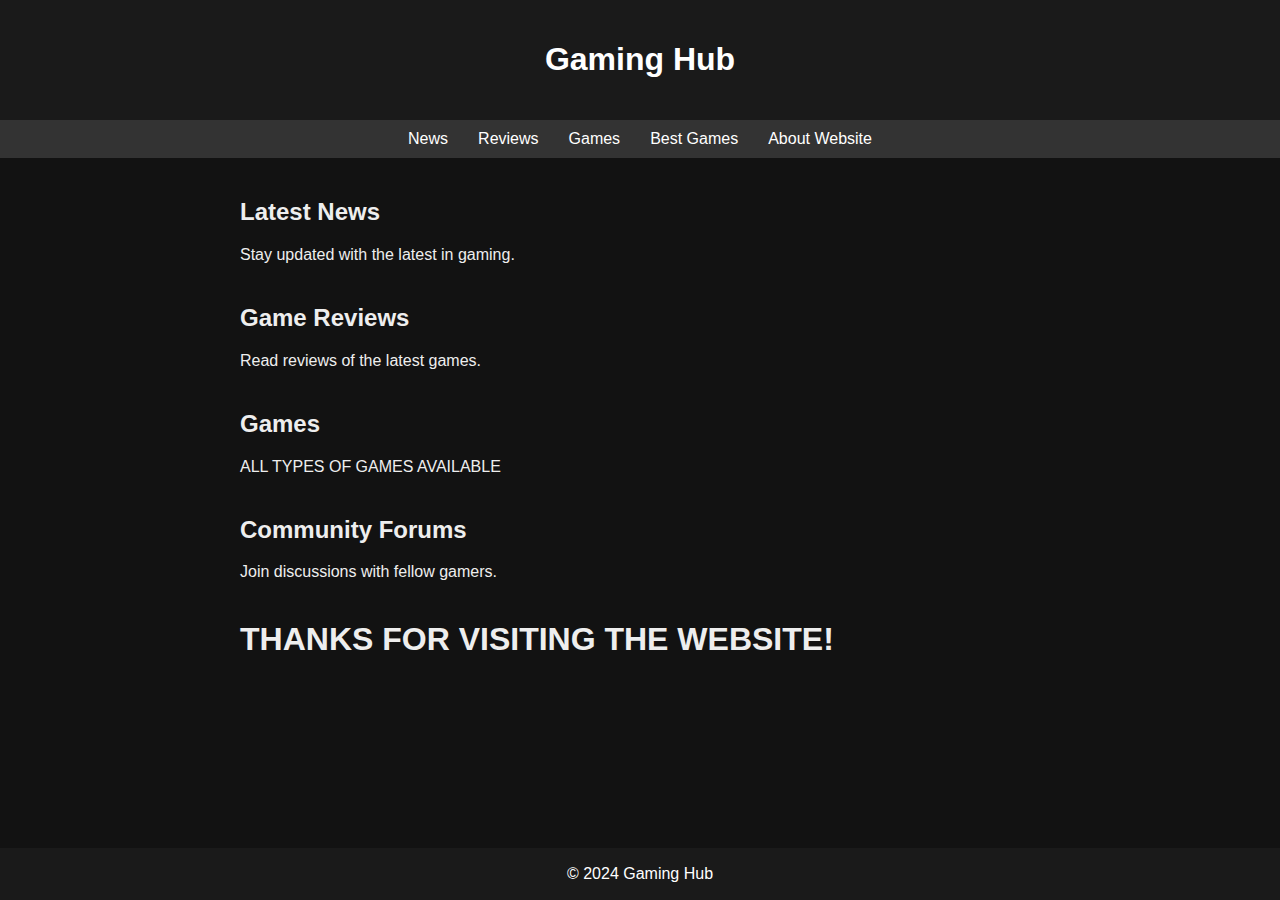
<file: index.html>
<!DOCTYPE html>
<html lang="en">
<head>
    <meta charset="UTF-8">
    <meta name="viewport" content="width=device-width, initial-scale=1.0">
    <title>Gaming Hub</title>
    <link rel="stylesheet" href="styles.css">
</head>
<body>
    <header>
        <h1>Gaming Hub</h1>
    </header>
    <nav>
        <ul>
            <li><a href="news.html">News</a></li>
            <li><a href="reviews.html">Reviews</a></li>
            <li><a href="games.html">Games</a></li>
            <li><a href="best-games.html">Best Games</a></li>
            <li><a href="about-website.html">About Website</a></li>
        </ul>
    </nav>
    <main>
        <section id="news">
            <h2>Latest News</h2>
            <p>Stay updated with the latest in gaming.</p>
        </section>
        <section id="reviews">
            <h2>Game Reviews</h2>
            <p>Read reviews of the latest games.</p>
        </section>
        <section id="games">
            <h2>Games</h2>
            <p>ALL TYPES OF GAMES AVAILABLE</p>     
        </section>
        <section id="forums">
            <h2>Community Forums</h2>
            <p>Join discussions with fellow gamers.                                                                                                                                                                              
            </p>
        </section>
        <section id="greetings">
            <h1>
                THANKS FOR VISITING THE WEBSITE!
            </h1>
    </main>
    <footer>
        <p>&copy; 2024 Gaming Hub</p>
    </footer>
    <script src="script.js"></script>
</body>
</html>
</file>
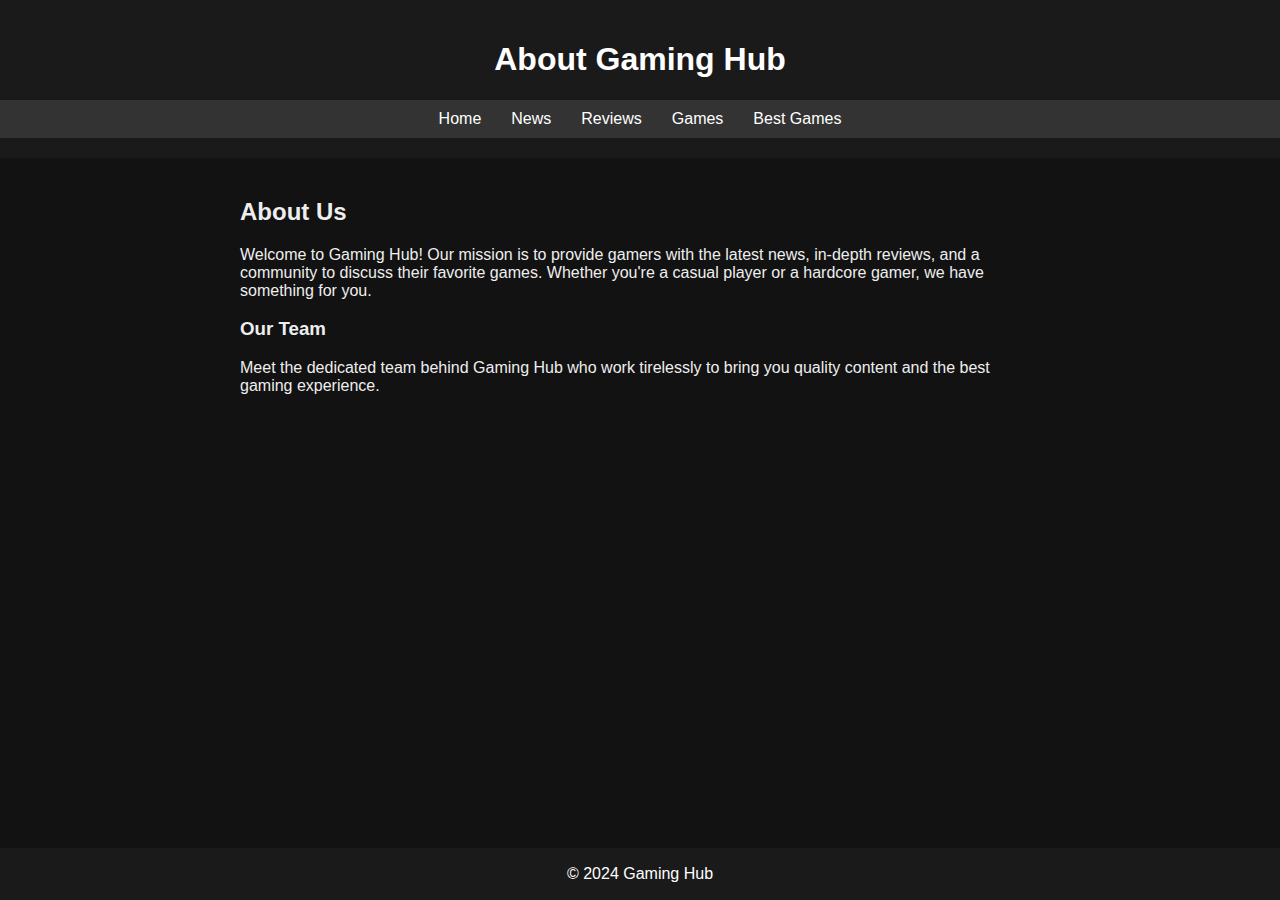
<file: about-website.html>
<!DOCTYPE html>
<html lang="en">
<head>
    <meta charset="UTF-8">
    <meta name="viewport" content="width=device-width, initial-scale=1.0">
    <title>About Gaming Hub</title>
    <link rel="stylesheet" href="styles.css">
</head>
<body>
    <header>
        <h1>About Gaming Hub</h1>
        <nav>
            <ul>
                <li><a href="index.html">Home</a></li>
                <li><a href="news.html">News</a></li>
                <li><a href="reviews.html">Reviews</a></li>
                <li><a href="games.html">Games</a></li>
                <li><a href="best-games.html">Best Games</a></li>
            </ul>
        </nav>
    </header>
    <main>
        <h2>About Us</h2>
        <p>Welcome to Gaming Hub! Our mission is to provide gamers with the latest news, in-depth reviews, and a community to discuss their favorite games. Whether you're a casual player or a hardcore gamer, we have something for you.</p>
        <h3>Our Team</h3>
        <p>Meet the dedicated team behind Gaming Hub who work tirelessly to bring you quality content and the best gaming experience.</p>
    </main>
    <footer>
        <p>&copy; 2024 Gaming Hub</p>
    </footer>
</body>
</html>
</file>
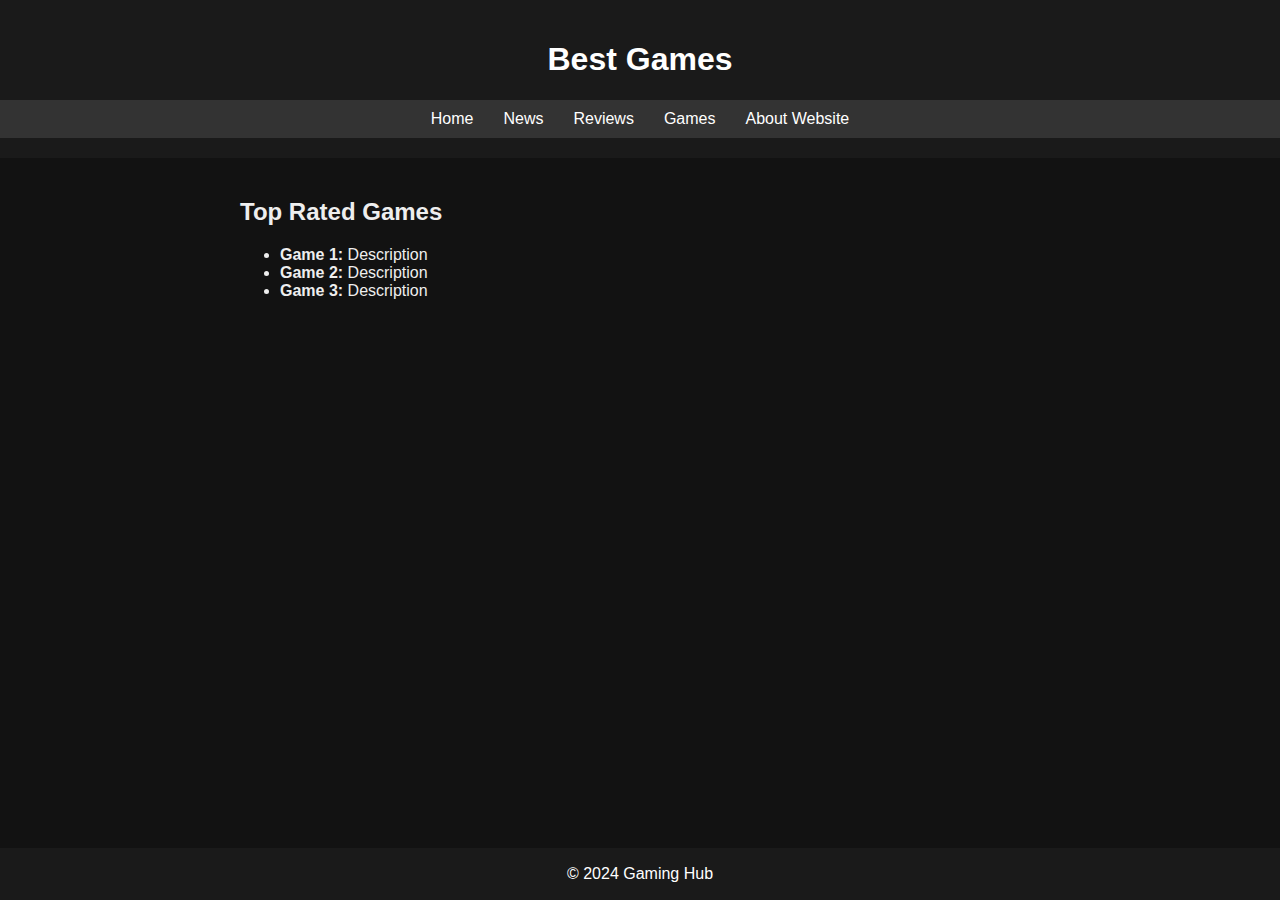
<file: best-games.html>
<!DOCTYPE html>
<html lang="en">
<head>
    <meta charset="UTF-8">
    <meta name="viewport" content="width=device-width, initial-scale=1.0">
    <title>Best Games</title>
    <link rel="stylesheet" href="styles.css">
</head>
<body>
    <header>
        <h1>Best Games</h1>
        <nav>
            <ul>
                <li><a href="index.html">Home</a></li>
                <li><a href="news.html">News</a></li>
                <li><a href="reviews.html">Reviews</a></li>
                <li><a href="games.html">Games</a></li>
                <li><a href="about-website.html">About Website</a></li>
            </ul>
        </nav>
    </header>
    <main>
        <h2>Top Rated Games</h2>
        <ul>
            <li><strong>Game 1:</strong> Description</li>
            <li><strong>Game 2:</strong> Description</li>
            <li><strong>Game 3:</strong> Description</li>
            <!-- Add more top-rated games here -->
        </ul>
    </main>
    <footer>
        <p>&copy; 2024 Gaming Hub</p>
    </footer>
</body>
</html>
</file>
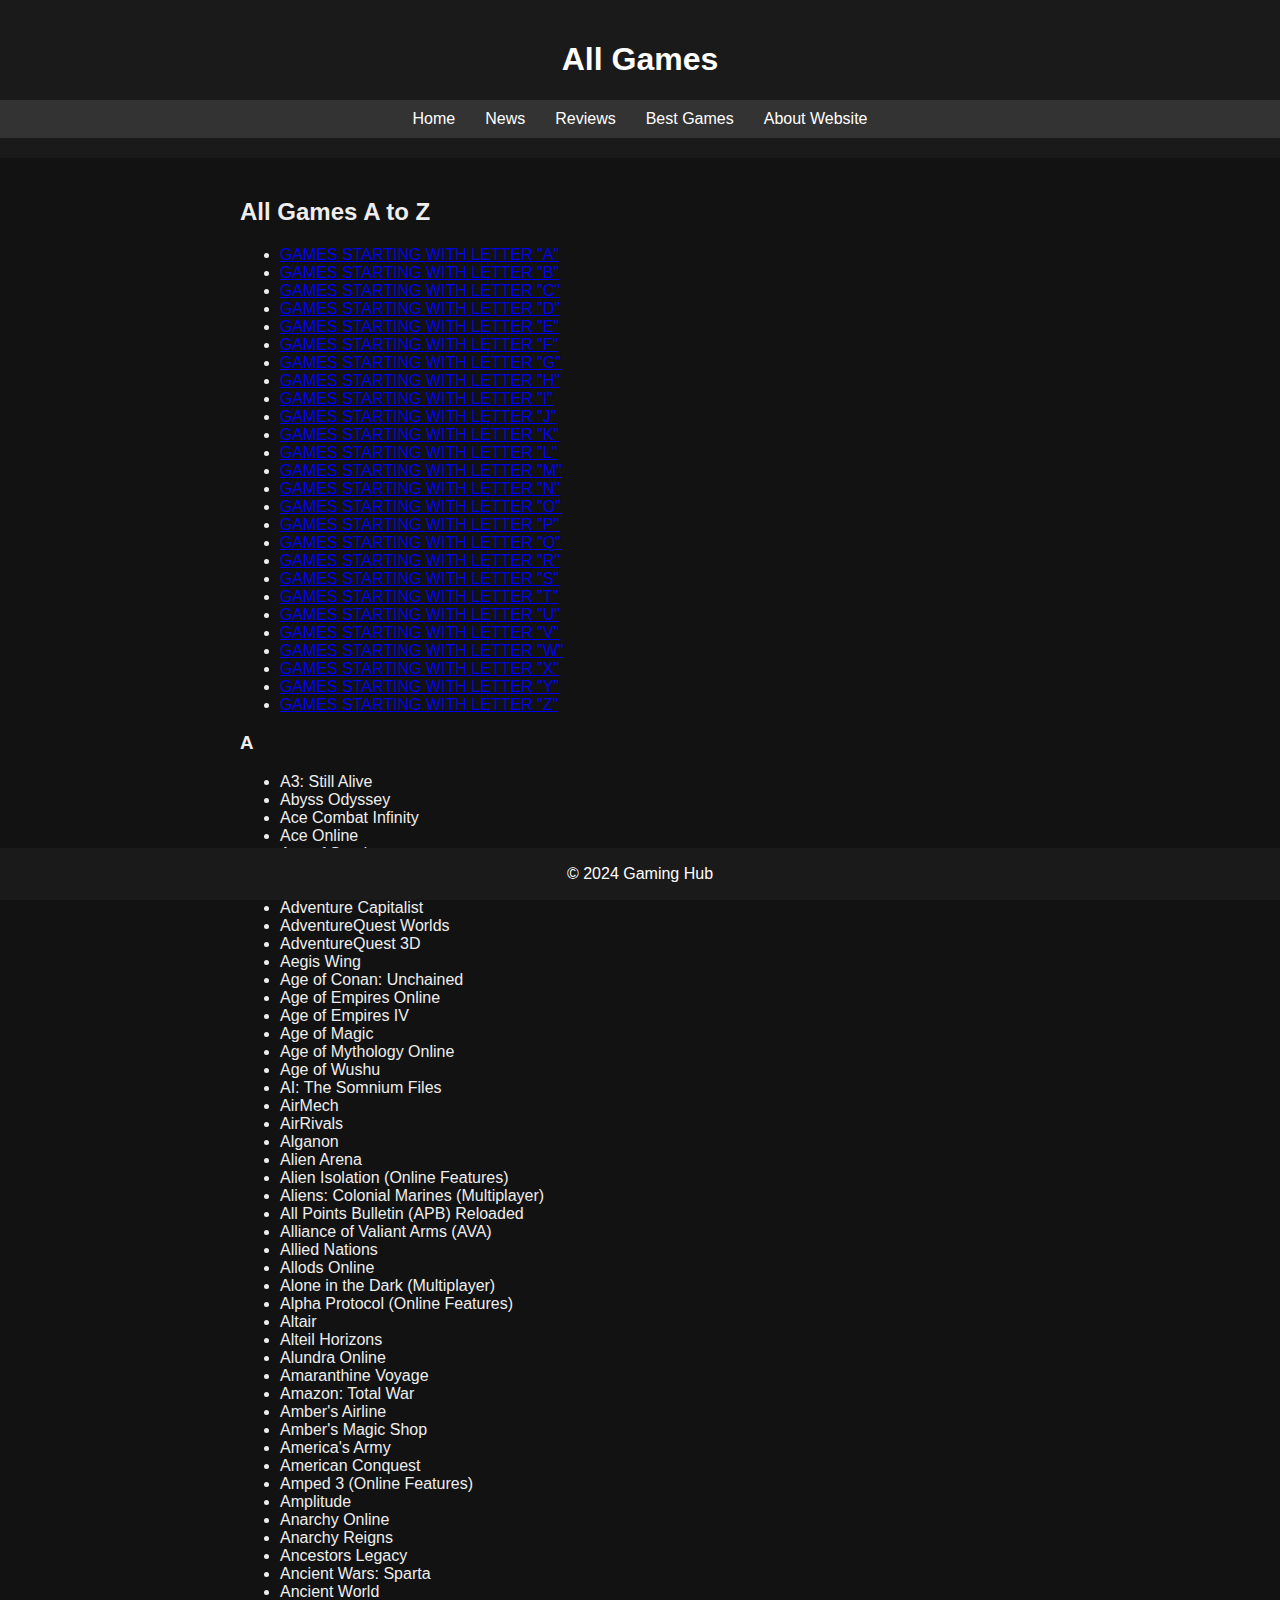
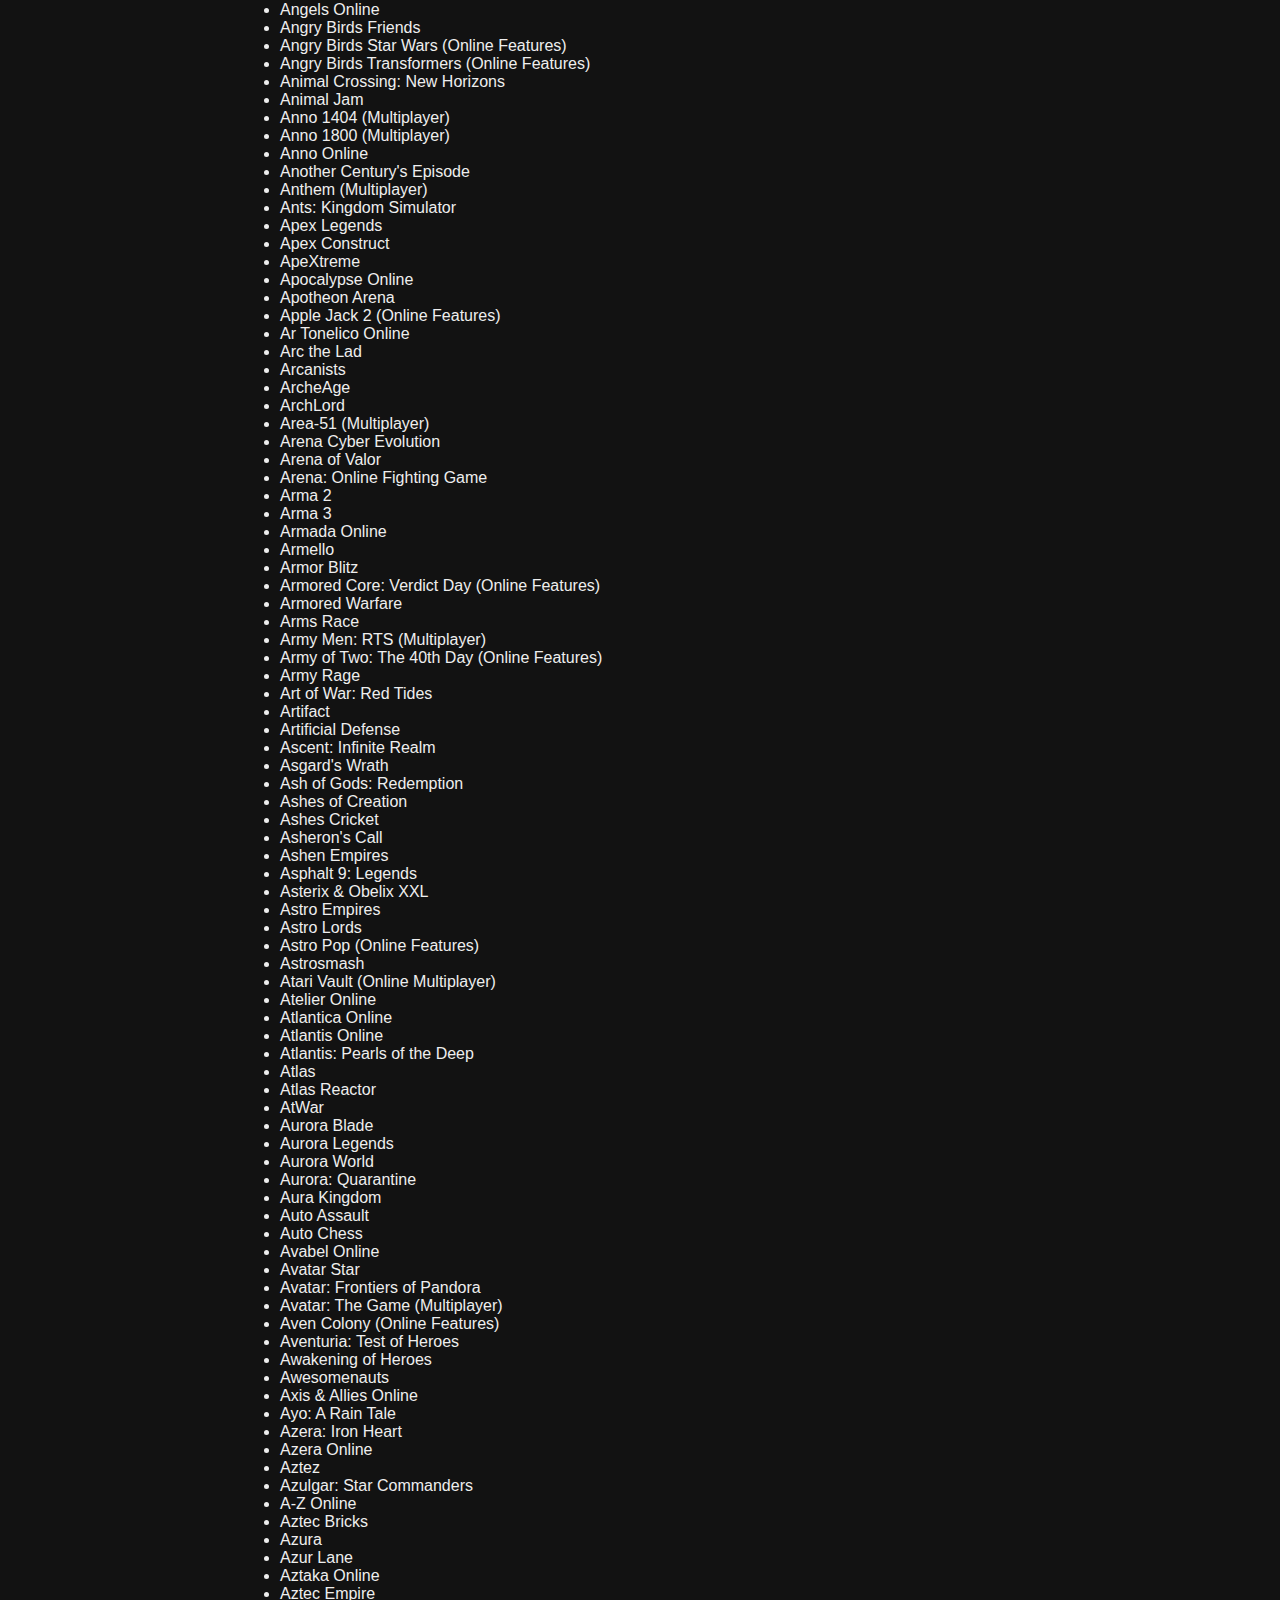
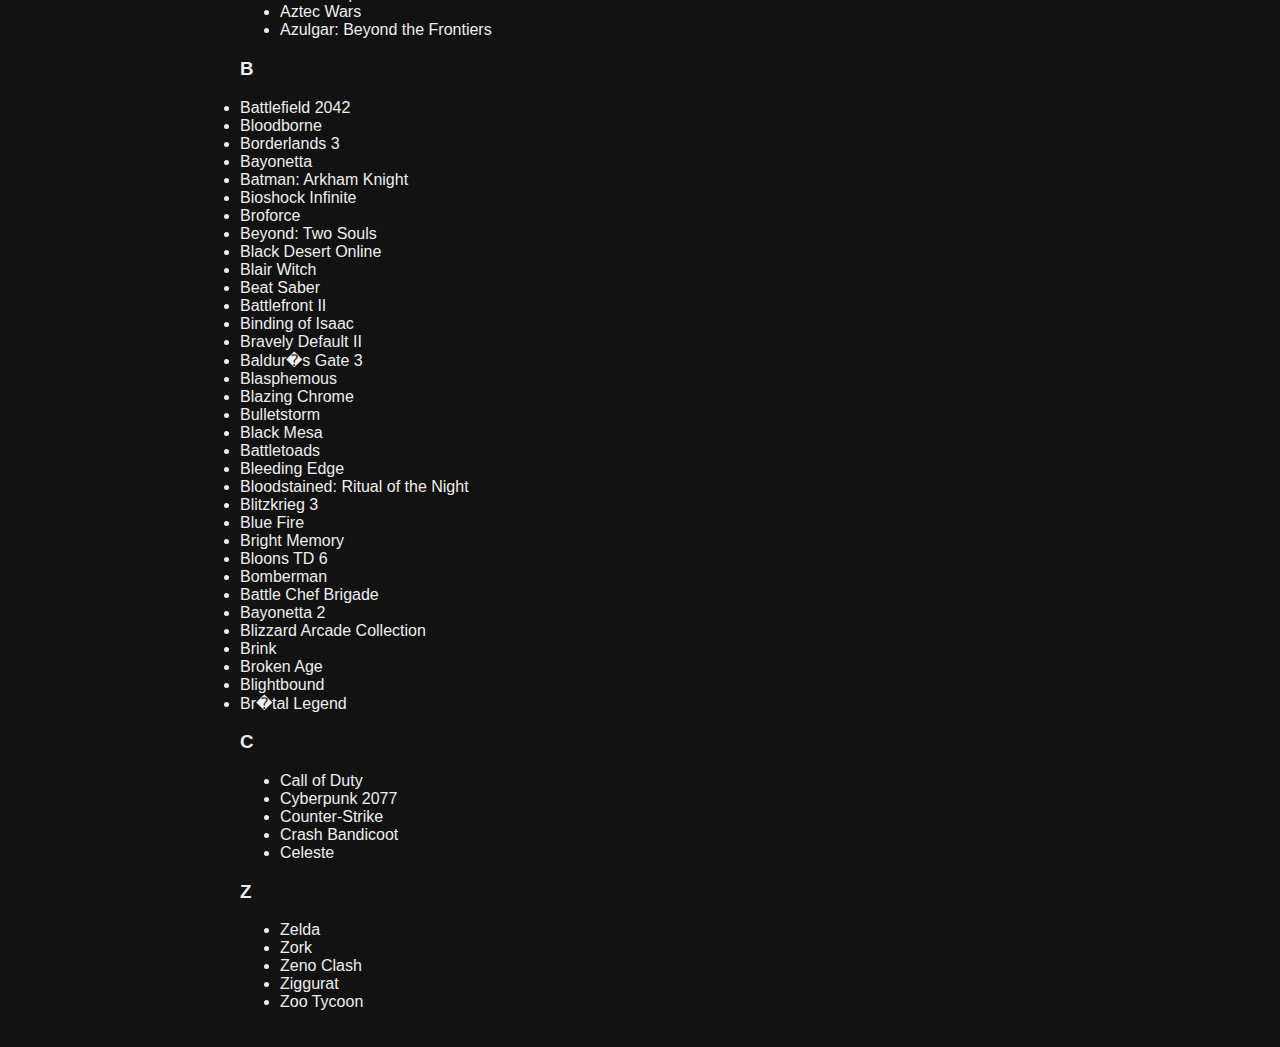
<file: games.html>
<!DOCTYPE html>
<html lang="en">
<head>
    <meta charset="UTF-8">
    <meta name="viewport" content="width=device-width, initial-scale=1.0">
    <title> GAMES </title>
    <link rel="stylesheet" href="styles.css">
</head>
<body>
    <header>
        <h1>All Games</h1>
        <nav>
            <ul>
                <li><a href="index.html">Home</a></li>
                <li><a href="news.html">News</a></li>
                <li><a href="reviews.html">Reviews</a></li>
                <li><a href="best-games.html">Best Games</a></li>
                <li><a href="about-website.html">About Website</a></li>
            </ul>
        </nav>
    </header>
    <main>

        <h2>All Games A to Z</h2>
        <div class="alphabet-list">
            <ul>
                <li><a href="#A">GAMES STARTING WITH LETTER "A"</a></li>
                <li><a href="#B">GAMES STARTING WITH LETTER "B"</a></li>
                <li><a href="#C">GAMES STARTING WITH LETTER "C"</a></li>
                <li><a href="#D">GAMES STARTING WITH LETTER "D"</a></li>
                <li><a href="#E">GAMES STARTING WITH LETTER "E"</a></li>
                <li><a href="#F">GAMES STARTING WITH LETTER "F"</a></li>
                <li><a href="#G">GAMES STARTING WITH LETTER "G"</a></li>
                <li><a href="#H">GAMES STARTING WITH LETTER "H"</a></li>
                <li><a href="#I">GAMES STARTING WITH LETTER "I"</a></li>
                <li><a href="#J">GAMES STARTING WITH LETTER "J"</a></li>
                <li><a href="#K">GAMES STARTING WITH LETTER "K"</a></li>
                <li><a href="#L">GAMES STARTING WITH LETTER "L"</a></li>
                <li><a href="#M">GAMES STARTING WITH LETTER "M"</a></li>
                <li><a href="#N">GAMES STARTING WITH LETTER "N"</a></li>
                <li><a href="#O">GAMES STARTING WITH LETTER "O"</a></li>
                <li><a href="#P">GAMES STARTING WITH LETTER "P"</a></li>
                <li><a href="#Q">GAMES STARTING WITH LETTER "Q"</a></li>
                <li><a href="#R">GAMES STARTING WITH LETTER "R"</a></li>
                <li><a href="#S">GAMES STARTING WITH LETTER "S"</a></li>
                <li><a href="#T">GAMES STARTING WITH LETTER "T"</a></li>
                <li><a href="#U">GAMES STARTING WITH LETTER "U"</a></li>
                <li><a href="#V">GAMES STARTING WITH LETTER "V"</a></li>
                <li><a href="#W">GAMES STARTING WITH LETTER "W"</a></li>
                <li><a href="#X">GAMES STARTING WITH LETTER "X"</a></li>
                <li><a href="#Y">GAMES STARTING WITH LETTER "Y"</a></li>
                <li><a href="#Z">GAMES STARTING WITH LETTER "Z"</a></li>
            </ul>
        </div>

        <div class="game-list">
            <h3 id="A">A</h3>
            <div class="list">
                <ul>
                    <li>A3: Still Alive</li>

                    <li>Abyss Odyssey</li>

                    <li>Ace Combat Infinity</li>

                    <li>Ace Online</li>

                    <li>Ace of Spades</li>

                    <li>Achilles</li>

                <li>ACME Anvil</li>

                <li>Adventure Capitalist</li>

                <li>AdventureQuest Worlds</li>

                <li>AdventureQuest 3D</li>

                <li>Aegis Wing</li>

                <li>Age of Conan: Unchained</li>

                <li>Age of Empires Online</li>

                <li>Age of Empires IV</li>

                <li>Age of Magic</li>

                <li>Age of Mythology Online</li>

                <li>Age of Wushu</li>

                <li>AI: The Somnium Files</li>

                <li>AirMech</li>

                <li>AirRivals</li>

                <li>Alganon</li>

                <li>Alien Arena</li>

                <li>Alien Isolation (Online Features)</li>

                <li>Aliens: Colonial Marines (Multiplayer)</li>

                <li>All Points Bulletin (APB) Reloaded</li>

                <li>Alliance of Valiant Arms (AVA)</li>

                <li>Allied Nations</li>

                <li>Allods Online</li>

                <li>Alone in the Dark (Multiplayer)</li>

                <li>Alpha Protocol (Online Features)</li>

                <li>Altair</li>

                <li>Alteil Horizons</li>

                <li>Alundra Online</li>

                <li>Amaranthine Voyage</li>

                <li>Amazon: Total War</li>

                <li>Amber's Airline</li>

                <li>Amber's Magic Shop</li>

                <li>America's Army</li>

                <li>American Conquest</li>

                <li>Amped 3 (Online Features)</li>

                <li>Amplitude</li>

                <li>Anarchy Online</li>

                <li>Anarchy Reigns</li>

                <li>Ancestors Legacy</li>

                <li>Ancient Wars: Sparta</li>

                <li>Ancient World</li>

                <li>Angels Online</li>

                <li>Angry Birds Friends</li>

                <li>Angry Birds Star Wars (Online Features)</li>

                <li>Angry Birds Transformers (Online Features)</li>

                <li>Animal Crossing: New Horizons</li>

                <li>Animal Jam</li>

                <li>Anno 1404 (Multiplayer)</li>

                <li>Anno 1800 (Multiplayer)</li>

                <li>Anno Online</li>

                <li>Another Century's Episode</li>

                <li>Anthem (Multiplayer)</li>

                <li>Ants: Kingdom Simulator</li>

                <li>Apex Legends</li>

                <li>Apex Construct</li>

                <li>ApeXtreme</li>

                <li>Apocalypse Online</li>

                <li>Apotheon Arena</li>

                <li>Apple Jack 2 (Online Features)</li>

                <li>Ar Tonelico Online</li>

                <li>Arc the Lad</li>
                <li>Arcanists</li>
                <li>ArcheAge</li>
                <li>ArchLord</li>
                <li>Area-51 (Multiplayer)</li>
                <li>Arena Cyber Evolution</li>
                <li>Arena of Valor</li>
                <li>Arena: Online Fighting Game</li>
                <li>Arma 2</li>
                <li>Arma 3</li>
                <li>Armada Online</li>
                <li>Armello</li>
                <li>Armor Blitz</li>
                <li>Armored Core: Verdict Day (Online Features)</li>
                <li>Armored Warfare</li>
                <li>Arms Race</li>
                <li>Army Men: RTS (Multiplayer)</li>
                <li>Army of Two: The 40th Day (Online Features)</li>
                <li>Army Rage</li>
                <li>Art of War: Red Tides</li>
                <li>Artifact</li>
                <li>Artificial Defense</li>
                <li>Ascent: Infinite Realm</li>
                <li>Asgard's Wrath</li>
                <li>Ash of Gods: Redemption</li>
                <li>Ashes of Creation</li>
                <li>Ashes Cricket</li>
                <li>Asheron's Call</li>
                <li>Ashen Empires</li>
                <li>Asphalt 9: Legends</li>
                <li>Asterix & Obelix XXL</li>
                <li>Astro Empires</li>
                <li>Astro Lords</li>
                <li>Astro Pop (Online Features)</li>
                <li>Astrosmash</li>
                <li>Atari Vault (Online Multiplayer)</li>
                <li>Atelier Online</li>
                <li>Atlantica Online</li>
                <li>Atlantis Online</li>
                <li>Atlantis: Pearls of the Deep</li>
                <li>Atlas</li>
                <li>Atlas Reactor</li>
                <li>AtWar</li>
                <li>Aurora Blade</li>
                <li>Aurora Legends</li>
                <li>Aurora World</li>
                <li>Aurora: Quarantine</li>
                <li>Aura Kingdom</li>
                <li>Auto Assault</li>
                <li>Auto Chess</li>
                <li>Avabel Online</li>
                <li>Avatar Star</li>
                <li>Avatar: Frontiers of Pandora</li>
                <li>Avatar: The Game (Multiplayer)</li>
                <li>Aven Colony (Online Features)</li>
                <li>Aventuria: Test of Heroes</li>
                <li>Awakening of Heroes</li>
                <li>Awesomenauts</li>
                <li>Axis & Allies Online</li>
                <li>Ayo: A Rain Tale</li>
                <li>Azera: Iron Heart</li>
                <li>Azera Online</li>
                <li>Aztez</li>
                <li>Azulgar: Star Commanders</li>
                <li>A-Z Online</li>
                <li>Aztec Bricks</li>
                <li>Azura</li>
                <li>Azur Lane</li>
                <li>Aztaka Online</li>
                <li>Aztec Empire</li>
                <li>Aztec Wars</li>
                <li>Azulgar: Beyond the Frontiers</li>
                    <!-- Add more games starting with A -->
                </ul>
            </div>

            <h3 id="B">B</h3>
            <div class="list">
                 <li>Battlefield 2042</li>
                <li>Bloodborne</li>
                <li>Borderlands 3</li>
                <li>Bayonetta</li>
                <li>Batman: Arkham Knight</li>
                <li>Bioshock Infinite</li>
                <li>Broforce</li>
                <li>Beyond: Two Souls</li>
                <li>Black Desert Online</li>
                <li>Blair Witch</li>
                <li>Beat Saber</li>
                <li>Battlefront II</li>
                <li>Binding of Isaac</li>
                <li>Bravely Default II</li>
                <li>Baldur�s Gate 3</li>
                <li>Blasphemous</li>
                <li>Blazing Chrome</li>
                <li>Bulletstorm</li>
                <li>Black Mesa</li>
                <li>Battletoads</li>
                <li>Bleeding Edge</li>
                <li>Bloodstained: Ritual of the Night</li>
                <li>Blitzkrieg 3</li>
                <li>Blue Fire</li>
                <li>Bright Memory</li>
                <li>Bloons TD 6</li>
                <li>Bomberman</li>
                <li>Battle Chef Brigade</li>
                <li>Bayonetta 2</li>
                <li>Blizzard Arcade Collection</li>
                <li>Brink</li>
                <li>Broken Age</li>
                <li>Blightbound</li>
                <li>Br�tal Legend</li>
            </ul>
            </div>

            <h3 id="C">C</h3>
            <div class="list">
                <ul>
                    <li>Call of Duty</li>
                    <li>Cyberpunk 2077</li>
                    <li>Counter-Strike</li>
                    <li>Crash Bandicoot</li>
                    <li>Celeste</li>
                    <!-- Add more games starting with C -->
                </ul>
            </div>

            <!-- Repeat for other letters -->

            <h3 id="Z">Z</h3>
            <div class="list">
                <ul>
                    <li>Zelda</li>
                    <li>Zork</li>
                    <li>Zeno Clash</li>
                    <li>Ziggurat</li>
                    <li>Zoo Tycoon</li>
                    <!-- Add more games starting with Z -->
                </ul>
            </div>
        </div>
    </main>
    <footer>
        <p>&copy; 2024 Gaming Hub</p>
    </footer>
</body>
</html>
</file>
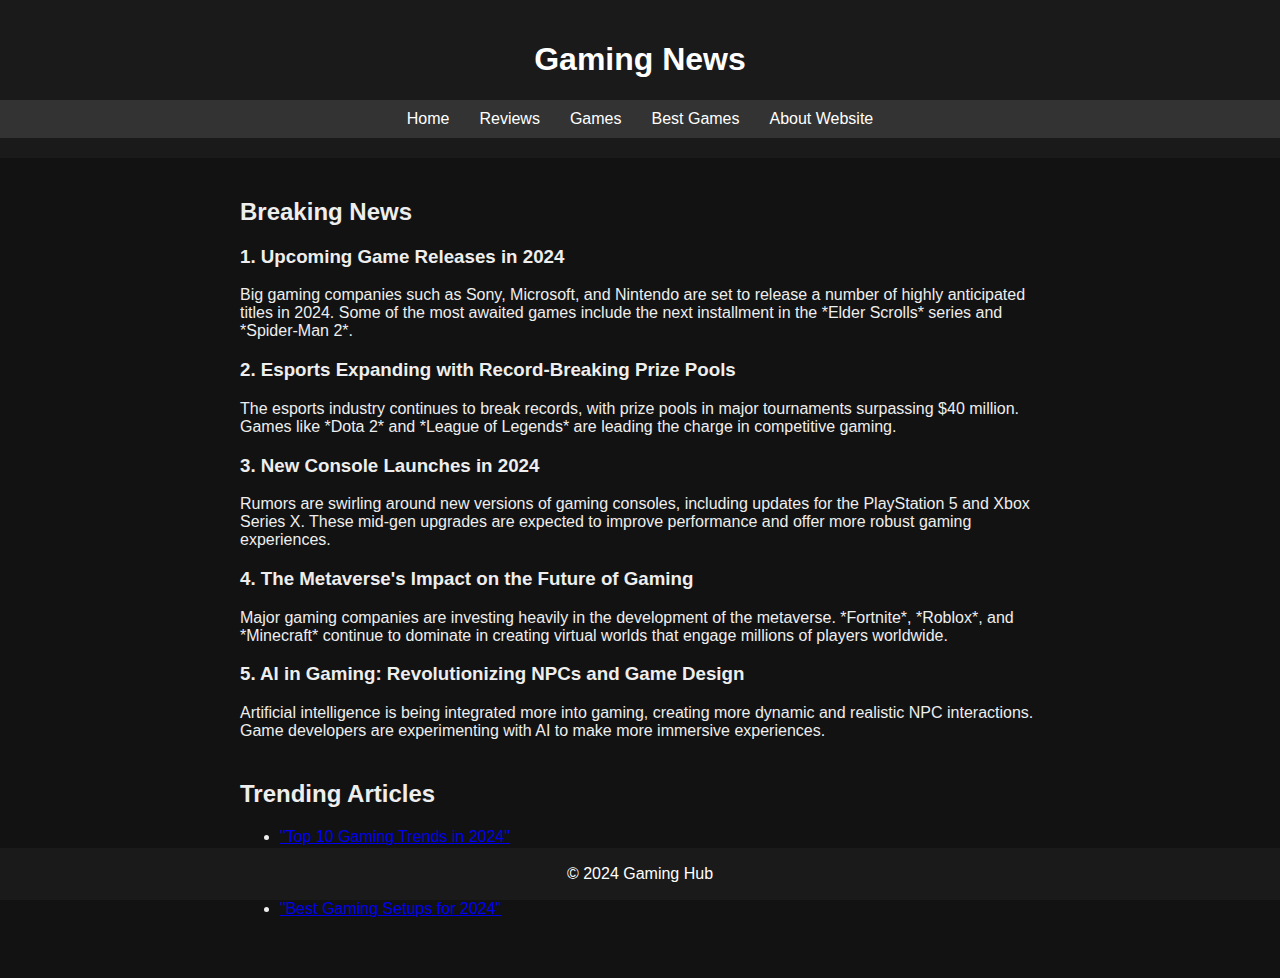
<file: news.html>
<!DOCTYPE html>
<html lang="en">
<head>
    <meta charset="UTF-8">
    <meta name="viewport" content="width=device-width, initial-scale=1.0">
    <title>Gaming News</title>
    <link rel="stylesheet" href="styles.css">
</head>
<body>
    <header>
        <h1>Gaming News</h1>
        <nav>
            <ul>
                <li><a href="index.html">Home</a></li>
                <li><a href="reviews.html">Reviews</a></li>
                <li><a href="games.html">Games</a></li>
                <li><a href="best-games.html">Best Games</a></li>
                <li><a href="about-website.html">About Website</a></li>
            </ul>
        </nav>
    </header>
    <main>
       <section>
 
           <h2>Breaking News</h2>

            <article>

                <h3>1. Upcoming Game Releases in 2024</h3>

                <p>Big gaming companies such as Sony, Microsoft, and Nintendo are set to release a number of highly anticipated titles in 2024. Some of the most awaited games include the next installment in the *Elder Scrolls* series and *Spider-Man 2*.</p>

            </article>


            <article>

                <h3>2. Esports Expanding with Record-Breaking Prize Pools</h3>

                <p>The esports industry continues to break records, with prize pools in major tournaments surpassing $40 million. Games like *Dota 2* and *League of Legends* are leading the charge in competitive gaming.</p>

            </article>


            <article>

                <h3>3. New Console Launches in 2024</h3>

                <p>Rumors are swirling around new versions of gaming consoles, including updates for the PlayStation 5 and Xbox Series X. These mid-gen upgrades are expected to improve performance and offer more robust gaming experiences.</p>

            </article>


            <article>

                <h3>4. The Metaverse's Impact on the Future of Gaming</h3>

                <p>Major gaming companies are investing heavily in the development of the metaverse. *Fortnite*, *Roblox*, and *Minecraft* continue to dominate in creating virtual worlds that engage millions of players worldwide.</p>

            </article>


            <article>

                <h3>5. AI in Gaming: Revolutionizing NPCs and Game Design</h3>

                <p>Artificial intelligence is being integrated more into gaming, creating more dynamic and realistic NPC interactions. Game developers are experimenting with AI to make more immersive experiences.</p>

            </article>

        </section>


        <section>

            <h2>Trending Articles</h2>

            <ul>

                <li><a href="#">"Top 10 Gaming Trends in 2024"</a></li>

                <li><a href="#">"The Most Anticipated VR Games of the Year"</a></li>

                <li><a href="#">"How Blockchain is Changing In-Game Economies"</a></li>

                <li><a href="#">"The Role of Crossplay in Modern Gaming"</a></li>

                <li><a href="#">"Best Gaming Setups for 2024"</a></li>

            </ul>

        </section>
    </main>
    <footer>
        <p>&copy; 2024 Gaming Hub</p>
    </footer>
</body>
</html>
</file>
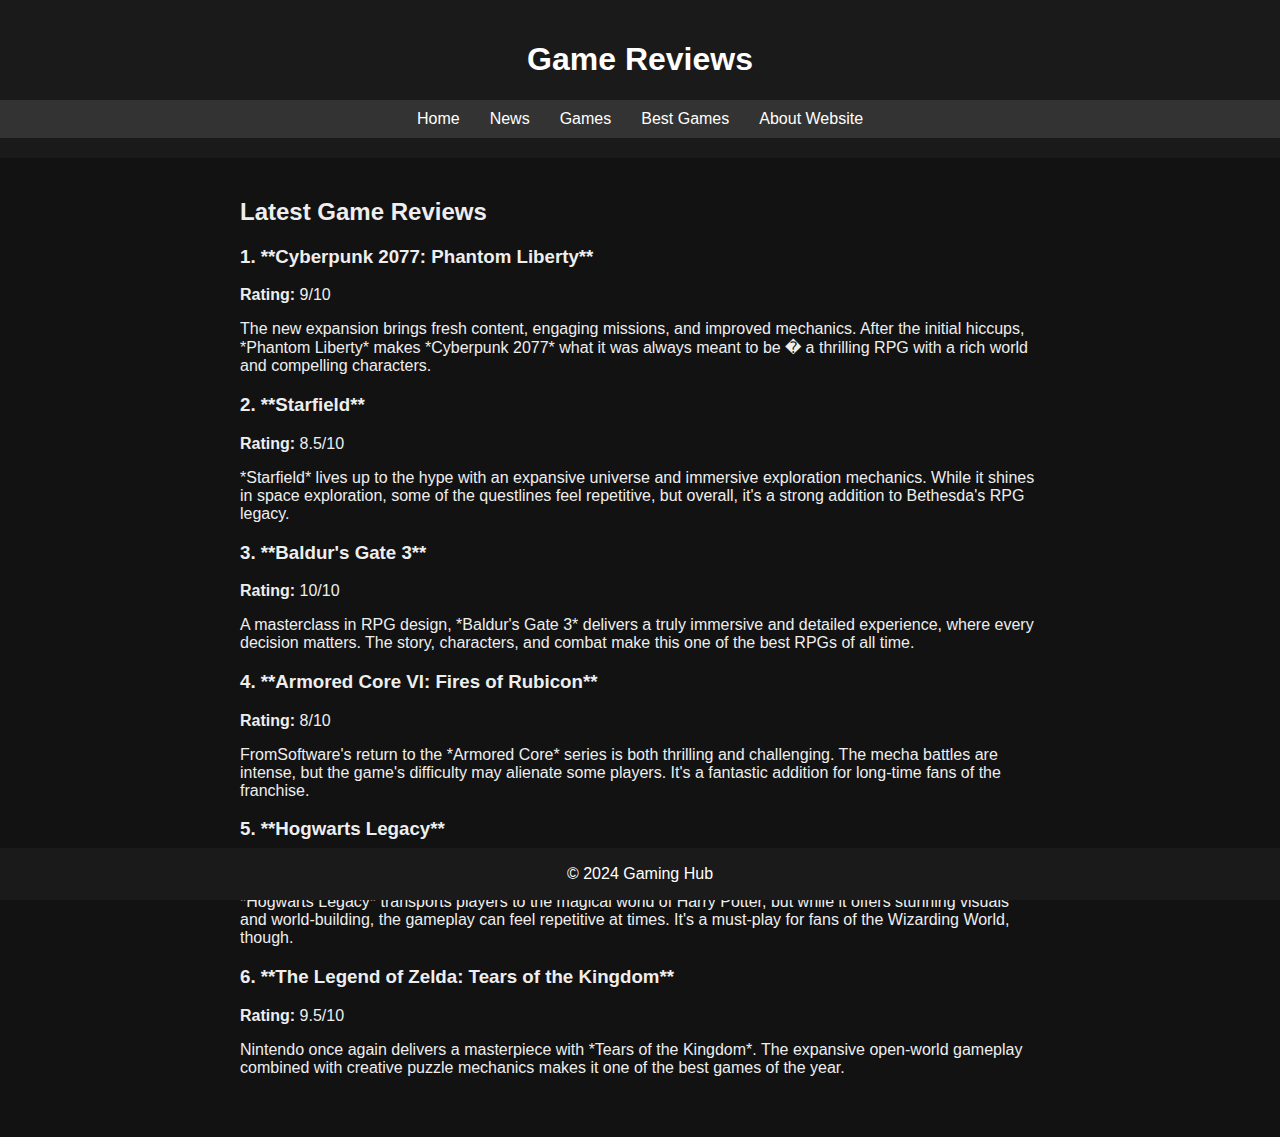
<file: reviews.html>
<!DOCTYPE html>
<html lang="en">
<head>
    <meta charset="UTF-8">
    <meta name="viewport" content="width=device-width, initial-scale=1.0">
    <title>Game Reviews</title>
    <link rel="stylesheet" href="styles.css">
</head>
<body>
    <header>
        <h1>Game Reviews</h1>
        <nav>
            <ul>
                <li><a href="index.html">Home</a></li>
                <li><a href="news.html">News</a></li>
                <li><a href="games.html">Games</a></li>
                <li><a href="best-games.html">Best Games</a></li>
                <li><a href="about-website.html">About Website</a></li>
            </ul>
        </nav>
    </header>
     <main>

        <section>

            <h2>Latest Game Reviews</h2>


            <article>

                <h3>1. **Cyberpunk 2077: Phantom Liberty**</h3>

                <p><strong>Rating:</strong> 9/10</p>

                <p>The new expansion brings fresh content, engaging missions, and improved mechanics. After the initial hiccups, *Phantom Liberty* makes *Cyberpunk 2077* what it was always meant to be � a thrilling RPG with a rich world and compelling characters.</p>

            </article>


            <article>

                <h3>2. **Starfield**</h3>

                <p><strong>Rating:</strong> 8.5/10</p>

                <p>*Starfield* lives up to the hype with an expansive universe and immersive exploration mechanics. While it shines in space exploration, some of the questlines feel repetitive, but overall, it's a strong addition to Bethesda's RPG legacy.</p>

            </article>


            <article>

                <h3>3. **Baldur's Gate 3**</h3>

                <p><strong>Rating:</strong> 10/10</p>

                <p>A masterclass in RPG design, *Baldur's Gate 3* delivers a truly immersive and detailed experience, where every decision matters. The story, characters, and combat make this one of the best RPGs of all time.</p>

            </article>


            <article>

                <h3>4. **Armored Core VI: Fires of Rubicon**</h3>

                <p><strong>Rating:</strong> 8/10</p>

                <p>FromSoftware's return to the *Armored Core* series is both thrilling and challenging. The mecha battles are intense, but the game's difficulty may alienate some players. It's a fantastic addition for long-time fans of the franchise.</p>

            </article>


            <article>

                <h3>5. **Hogwarts Legacy**</h3>

                <p><strong>Rating:</strong> 7.5/10</p>

                <p>*Hogwarts Legacy* transports players to the magical world of Harry Potter, but while it offers stunning visuals and world-building, the gameplay can feel repetitive at times. It's a must-play for fans of the Wizarding World, though.</p>

            </article>


            <article>

                <h3>6. **The Legend of Zelda: Tears of the Kingdom**</h3>

                <p><strong>Rating:</strong> 9.5/10</p>

                <p>Nintendo once again delivers a masterpiece with *Tears of the Kingdom*. The expansive open-world gameplay combined with creative puzzle mechanics makes it one of the best games of the year.</p>

            </article>

        </section>

    </main>
    <footer>
        <p>&copy; 2024 Gaming Hub</p>
    </footer>
</body>
</html>
</file>
<file: styles.css>
body {
    font-family: 'Segoe UI', Tahoma, Geneva, Verdana, sans-serif;
    background-color: #121212;
    color: #eee;
    margin: 0;
    padding: 0;
}

header {
    background-color: #1a1a1a;
    color: #fff;
    padding: 20px 0;
    text-align: center;
}

nav ul {
    background-color: #333;
    display: flex;
    justify-content: center;
    padding: 10px 0;
    list-style: none;
    margin: 0;
}

nav ul li {
    margin: 0 15px;
}

nav ul li a {
    color: #fff;
    text-decoration: none;
    transition: color 0.3s;
}

nav ul li a:hover {
    color: #f39c12;
}

main {
    padding: 20px;
    max-width: 800px;
    margin: 0 auto;
}

section {
    margin-bottom: 40px;
}

footer {
    background-color: #1a1a1a;
    color: #fff;
    text-align: center;
    padding: 1px 0;
    position: fixed;
    bottom: 0;
    width: 100%;
}

.scrollable {
 
    max-height: 200px;

    overflow-y: auto;

    border: 1px solid #444;

    padding: 10px;

    border-radius: 5px;
}
</file>
